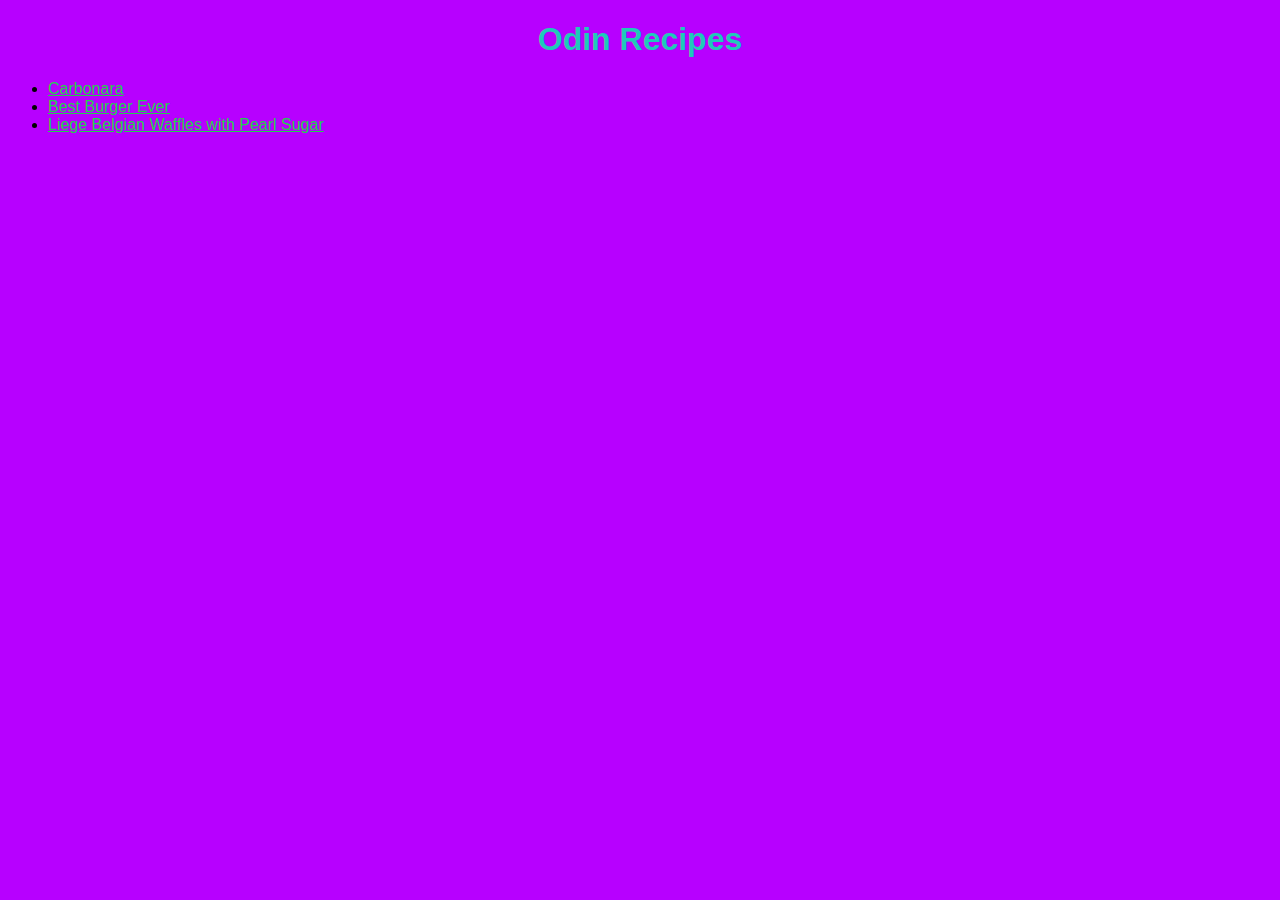
<file: index.html>
<!DOCTYPE html>
<html lang="en">
  <head>
    <meta charset="UTF-8" />
    <meta http-equiv="X-UA-Compatible" content="IE=edge" />
    <meta name="viewport" content="width=device-width, initial-scale=1.0" />
    <link rel="stylesheet" href="styles.css" />
    <title>Odin Recipes</title>
  </head>
  <body>
    <h1 class="title">Odin Recipes</h1>
    <ul>
      <li><a href="./recipes/carbonara.html">Carbonara</a></li>
      <li><a href="./recipes/burger.html">Best Burger Ever</a></li>
      <li>
        <a href="./recipes/waffles.html"
          >Liege Belgian Waffles with Pearl Sugar</a
        >
      </li>
    </ul>
  </body>
</html>
</file>
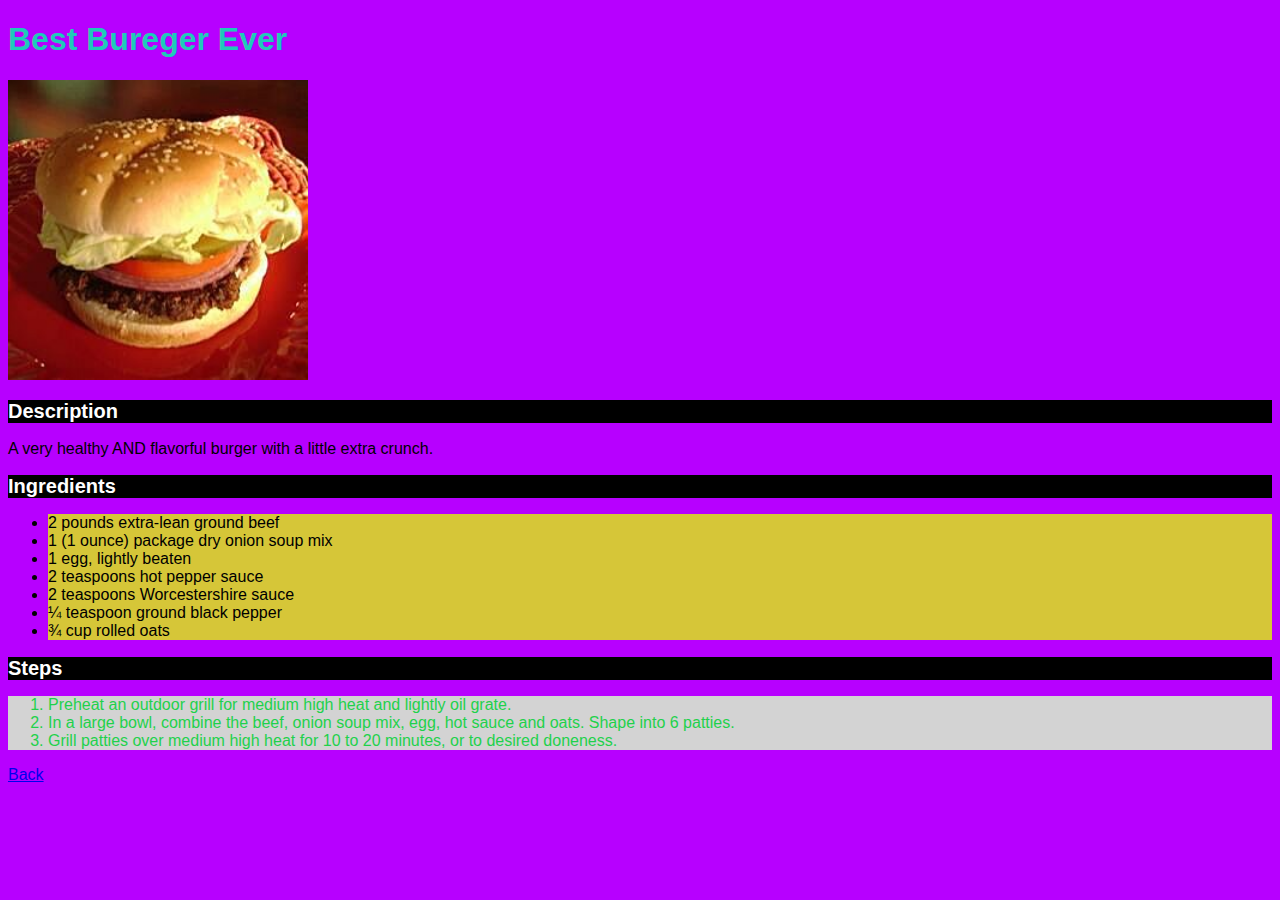
<file: recipes/burger.html>
<!DOCTYPE html>
<html lang="en">
  <head>
    <meta charset="UTF-8" />
    <meta http-equiv="X-UA-Compatible" content="IE=edge" />
    <meta name="viewport" content="width=device-width, initial-scale=1.0" />
    <link rel="stylesheet" href="../styles.css" />
    <title>Best Burger Ever</title>
  </head>
  <body>
    <h1>Best Bureger Ever</h1>
    <img src="../img/burger.jpeg" width="150px" alt="Image of Burger" />
    <h2>Description</h2>
    <p>A very healthy AND flavorful burger with a little extra crunch.</p>
    <h2>Ingredients</h2>
    <ul class="ingredients">
      <li>2 pounds extra-lean ground beef</li>
      <li>1 (1 ounce) package dry onion soup mix</li>
      <li>1 egg, lightly beaten</li>
      <li>2 teaspoons hot pepper sauce</li>
      <li>2 teaspoons Worcestershire sauce</li>
      <li>¼ teaspoon ground black pepper</li>
      <li>¾ cup rolled oats</li>
    </ul>
    <h2>Steps</h2>
    <ol id="burger-steps">
      <li>
        Preheat an outdoor grill for medium high heat and lightly oil grate.
      </li>
      <li>
        In a large bowl, combine the beef, onion soup mix, egg, hot sauce and
        oats. Shape into 6 patties.
      </li>
      <li>
        Grill patties over medium high heat for 10 to 20 minutes, or to desired
        doneness.
      </li>
    </ol>
    <a href="../index.html">Back</a>
  </body>
</html>
</file>
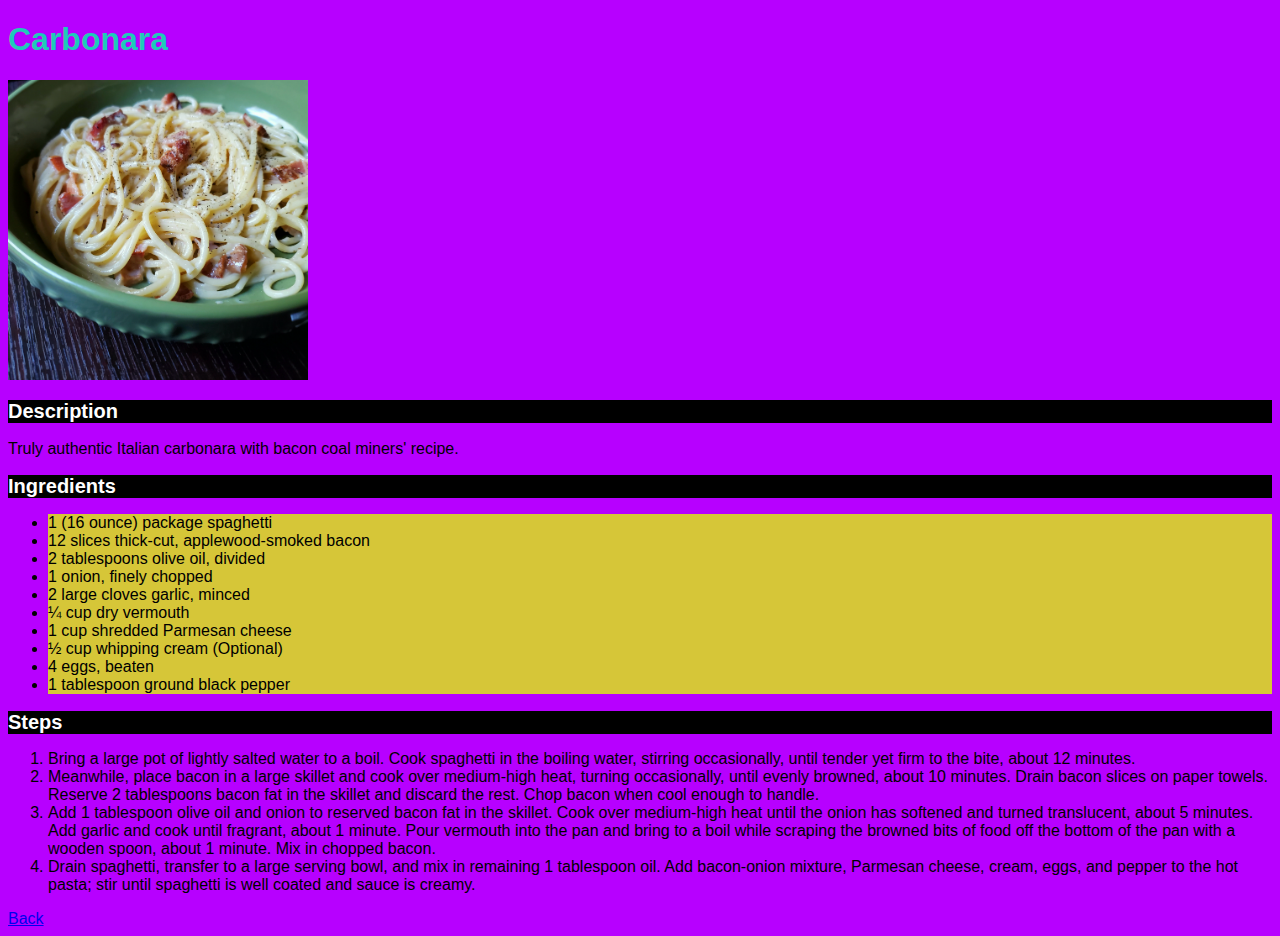
<file: recipes/carbonara.html>
<!DOCTYPE html>
<html lang="en">
  <head>
    <meta charset="UTF-8" />
    <meta http-equiv="X-UA-Compatible" content="IE=edge" />
    <meta name="viewport" content="width=device-width, initial-scale=1.0" />
    <link rel="stylesheet" href="../styles.css" />
    <title>Carbonara</title>
  </head>
  <body>
    <h1>Carbonara</h1>
    <img src="../img/carbonara.jpeg" width="150px" alt="Image of Carbonara" />
    <h2>Description</h2>
    <p>Truly authentic Italian carbonara with bacon coal miners' recipe.</p>
    <h2>Ingredients</h2>
    <ul class="ingredients">
      <li>1 (16 ounce) package spaghetti</li>
      <li>12 slices thick-cut, applewood-smoked bacon</li>
      <li>2 tablespoons olive oil, divided</li>
      <li>1 onion, finely chopped</li>
      <li>2 large cloves garlic, minced</li>
      <li>¼ cup dry vermouth</li>
      <li>1 cup shredded Parmesan cheese</li>
      <li>½ cup whipping cream (Optional)</li>
      <li>4 eggs, beaten</li>
      <li>1 tablespoon ground black pepper</li>
    </ul>
    <h2>Steps</h2>
    <ol>
      <li>
        Bring a large pot of lightly salted water to a boil. Cook spaghetti in
        the boiling water, stirring occasionally, until tender yet firm to the
        bite, about 12 minutes.
      </li>
      <li>
        Meanwhile, place bacon in a large skillet and cook over medium-high
        heat, turning occasionally, until evenly browned, about 10 minutes.
        Drain bacon slices on paper towels. Reserve 2 tablespoons bacon fat in
        the skillet and discard the rest. Chop bacon when cool enough to handle.
      </li>
      <li>
        Add 1 tablespoon olive oil and onion to reserved bacon fat in the
        skillet. Cook over medium-high heat until the onion has softened and
        turned translucent, about 5 minutes. Add garlic and cook until fragrant,
        about 1 minute. Pour vermouth into the pan and bring to a boil while
        scraping the browned bits of food off the bottom of the pan with a
        wooden spoon, about 1 minute. Mix in chopped bacon.
      </li>
      <li>
        Drain spaghetti, transfer to a large serving bowl, and mix in remaining
        1 tablespoon oil. Add bacon-onion mixture, Parmesan cheese, cream, eggs,
        and pepper to the hot pasta; stir until spaghetti is well coated and
        sauce is creamy.
      </li>
    </ol>
    <a href="../index.html">Back</a>
  </body>
</html>
</file>
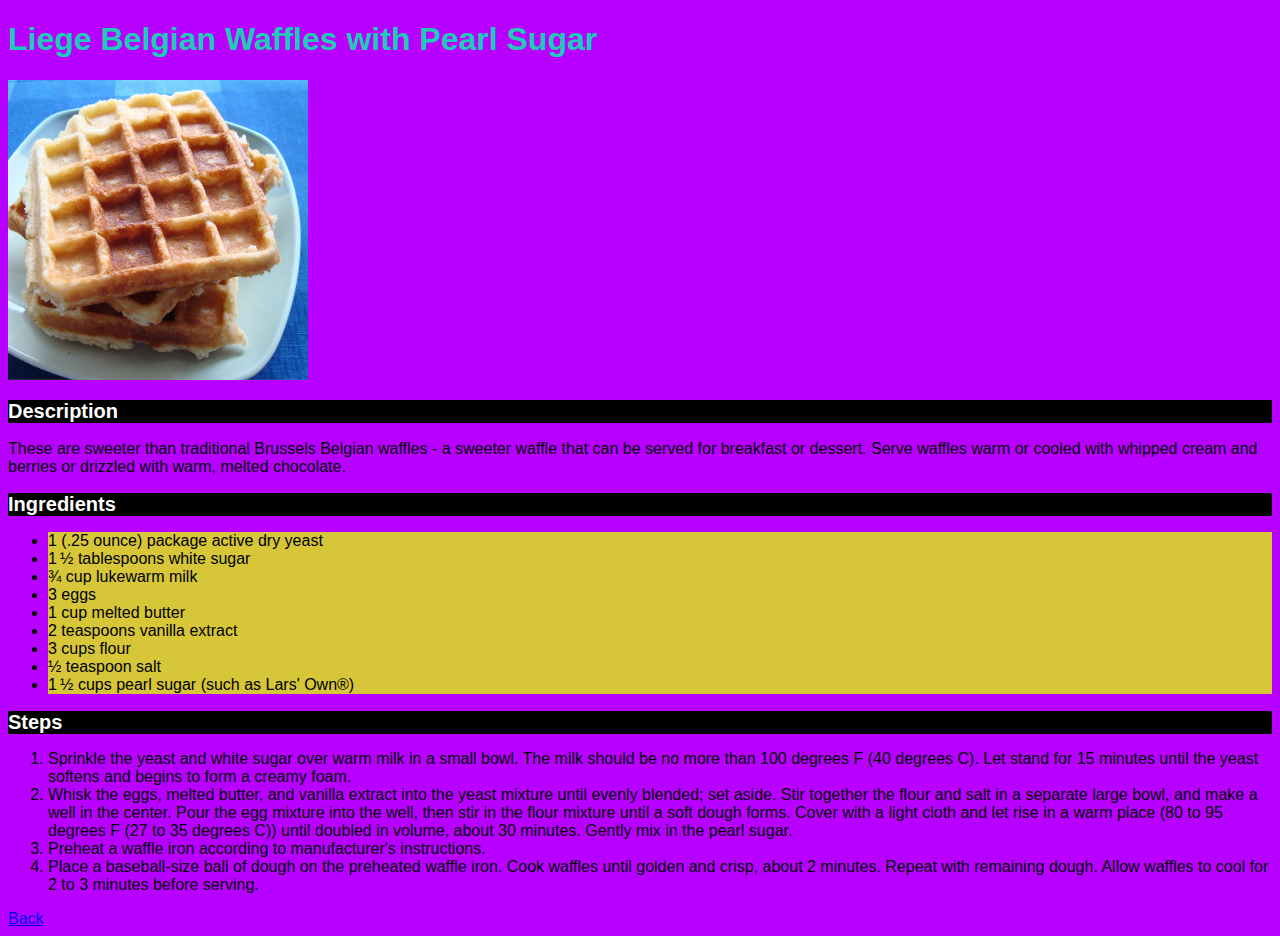
<file: recipes/waffles.html>
<!DOCTYPE html>
<html lang="en">
  <head>
    <meta charset="UTF-8" />
    <meta http-equiv="X-UA-Compatible" content="IE=edge" />
    <meta name="viewport" content="width=device-width, initial-scale=1.0" />
    <link rel="stylesheet" href="../styles.css" />
    <title>Liege Waffles</title>
  </head>
  <body>
    <h1>Liege Belgian Waffles with Pearl Sugar</h1>
    <img src="../img/waffles.jpeg" width="150px" alt="Image of Waffles" />
    <h2>Description</h2>
    <p>
      These are sweeter than traditional Brussels Belgian waffles - a sweeter
      waffle that can be served for breakfast or dessert. Serve waffles warm or
      cooled with whipped cream and berries or drizzled with warm, melted
      chocolate.
    </p>
    <h2>Ingredients</h2>
    <ul class="ingredients">
      <li>1 (.25 ounce) package active dry yeast</li>
      <li>1 ½ tablespoons white sugar</li>
      <li>¾ cup lukewarm milk</li>
      <li>3 eggs</li>
      <li>1 cup melted butter</li>
      <li>2 teaspoons vanilla extract</li>
      <li>3 cups flour</li>
      <li>½ teaspoon salt</li>
      <li>1 ½ cups pearl sugar (such as Lars' Own®)</li>
    </ul>
    <h2>Steps</h2>
    <ol>
      <li>
        Sprinkle the yeast and white sugar over warm milk in a small bowl. The
        milk should be no more than 100 degrees F (40 degrees C). Let stand for
        15 minutes until the yeast softens and begins to form a creamy foam.
      </li>
      <li>
        Whisk the eggs, melted butter, and vanilla extract into the yeast
        mixture until evenly blended; set aside. Stir together the flour and
        salt in a separate large bowl, and make a well in the center. Pour the
        egg mixture into the well, then stir in the flour mixture until a soft
        dough forms. Cover with a light cloth and let rise in a warm place (80
        to 95 degrees F (27 to 35 degrees C)) until doubled in volume, about 30
        minutes. Gently mix in the pearl sugar.
      </li>
      <li>Preheat a waffle iron according to manufacturer's instructions.</li>
      <li>
        Place a baseball-size ball of dough on the preheated waffle iron. Cook
        waffles until golden and crisp, about 2 minutes. Repeat with remaining
        dough. Allow waffles to cool for 2 to 3 minutes before serving.
      </li>
    </ol>
    <a href="../index.html">Back</a>
  </body>
</html>
</file>
<file: styles.css>
* {
  font-family: sans-serif;
}

body {
  background-color: rgb(183, 0, 255);
}

h1 {
  color: rgb(31, 202, 185);
}

h2 {
  background-color: black;
  color: white;
  font-size: 20px;
}

.title {
  text-align: center;
  font-weight: 700;
}

li a {
  color: #1fd14c;
}

.ingredients li {
  background-color: hsl(54, 66%, 53%);
}

#burger-steps {
  background-color: lightgray;
}

ol#burger-steps {
  color: #1fd14c;
}

img {
  height: auto;
  width: 300px;
}
</file>
